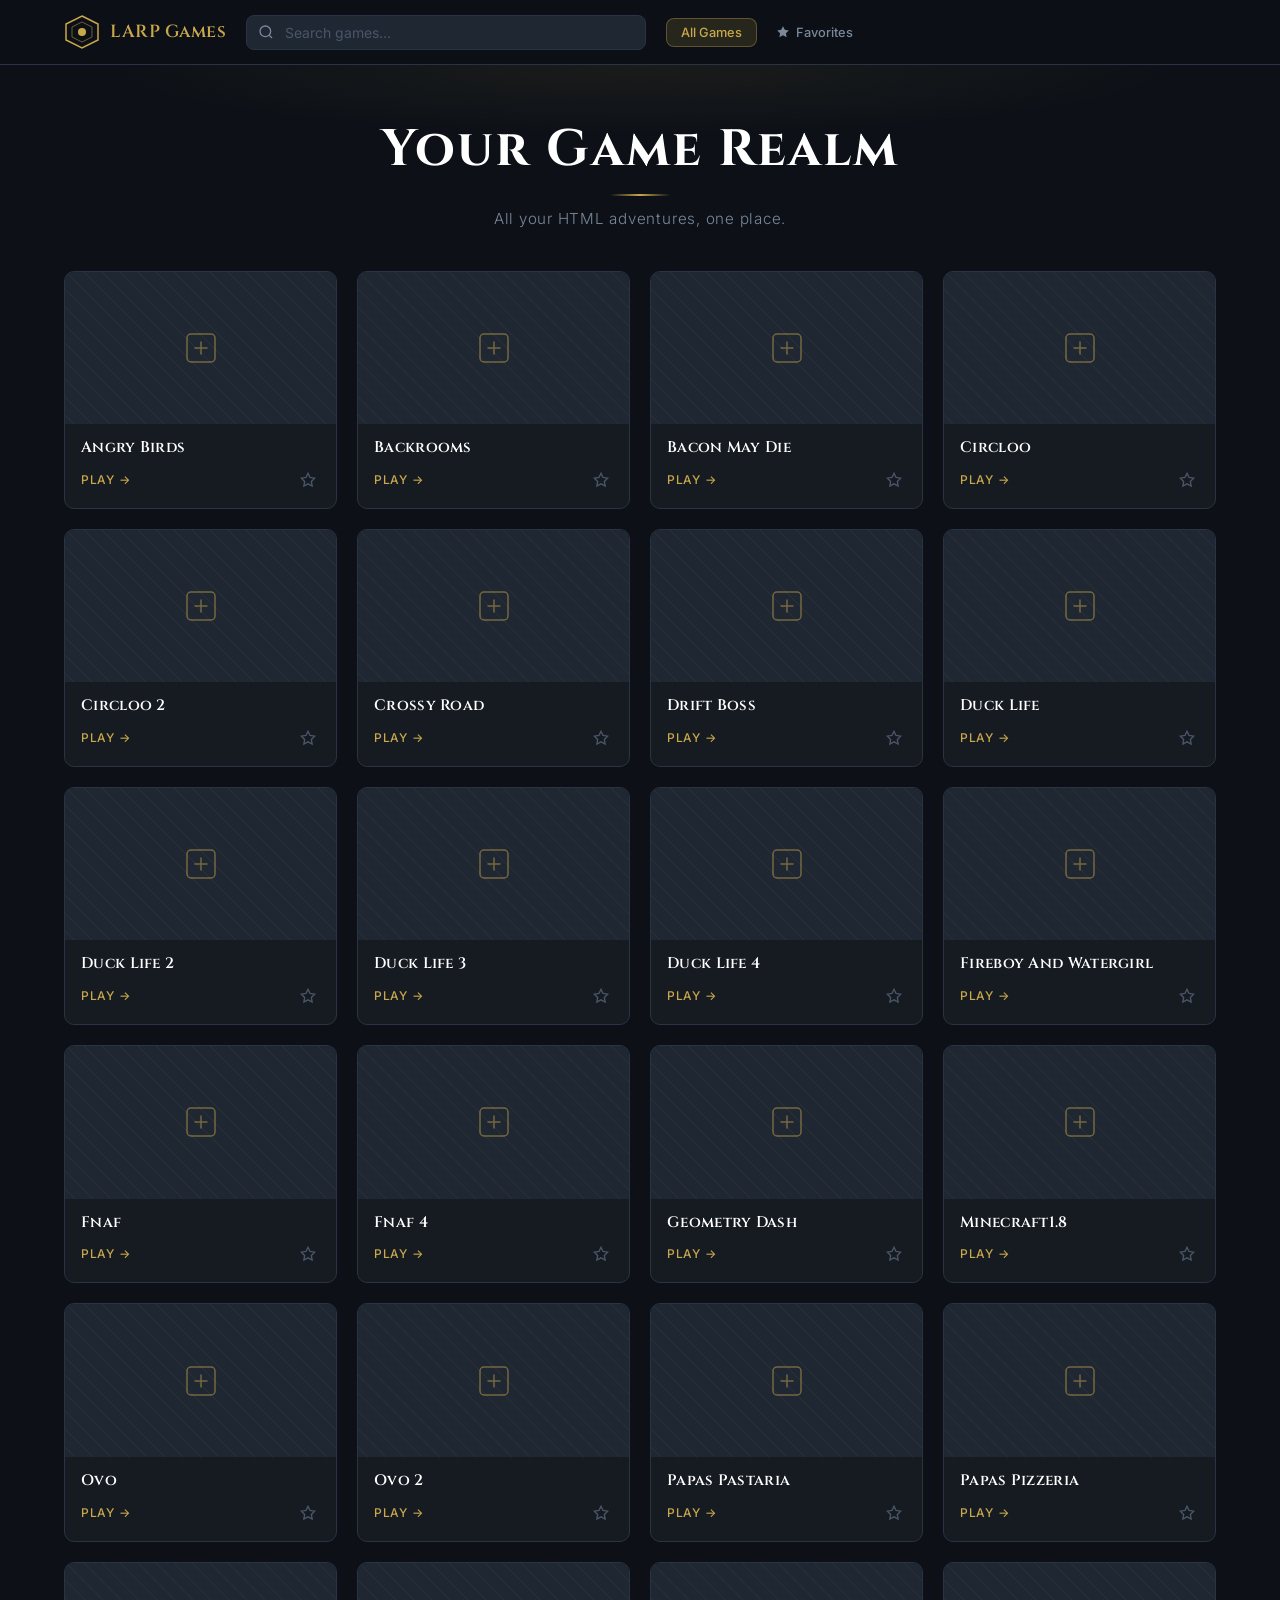
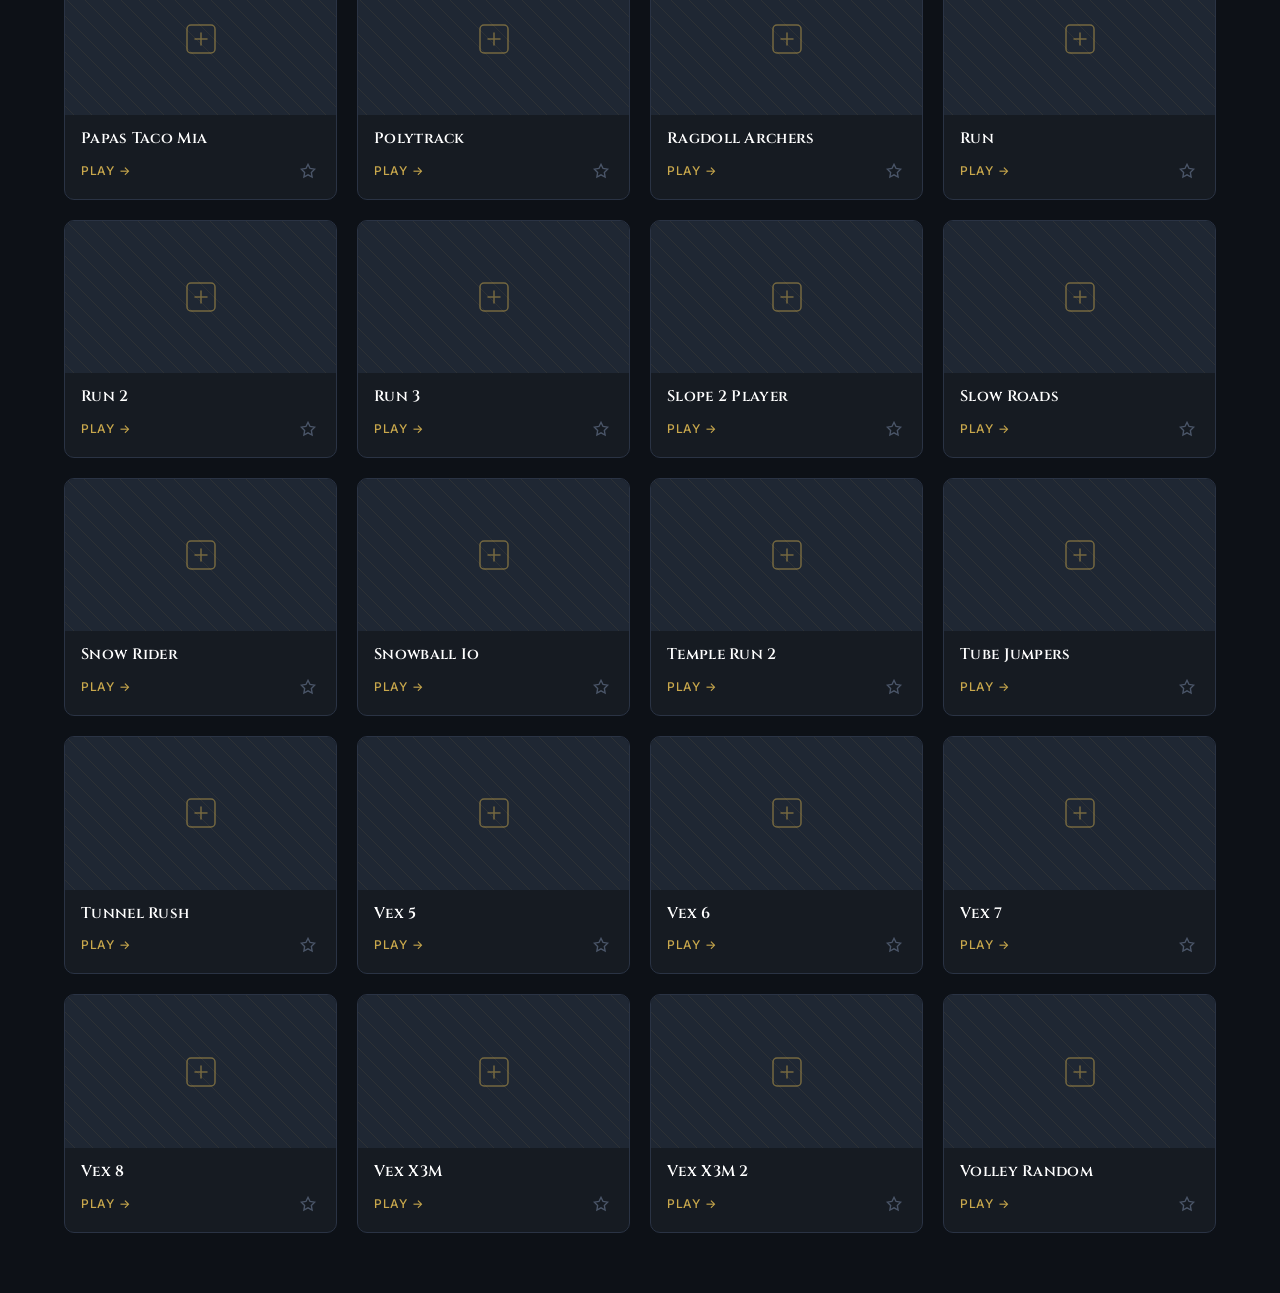
<file: index.html>
<!DOCTYPE html>
<html lang="en">
<head>
  <meta charset="UTF-8" />
  <meta name="viewport" content="width=device-width, initial-scale=1.0" />
  <title>LARP Games</title>
  <link rel="preconnect" href="https://fonts.googleapis.com" />
  <link rel="preconnect" href="https://fonts.gstatic.com" crossorigin />
  <link href="https://fonts.googleapis.com/css2?family=Cinzel:wght@400;600;700&family=Inter:wght@300;400;500;600&display=swap" rel="stylesheet" />
  <link rel="stylesheet" href="style.css" />
</head>
<body>
  <header>
    <div class="header-inner">
      <div class="logo">
        <svg width="36" height="36" viewBox="0 0 36 36" fill="none" xmlns="http://www.w3.org/2000/svg">
          <polygon points="18,2 34,10 34,26 18,34 2,26 2,10" stroke="#c9a84c" stroke-width="1.5" fill="none"/>
          <polygon points="18,8 28,13 28,23 18,28 8,23 8,13" stroke="#c9a84c" stroke-width="1" fill="none" opacity="0.5"/>
          <circle cx="18" cy="18" r="4" fill="#c9a84c"/>
        </svg>
        <span>LARP Games</span>
      </div>
      <div class="search-wrap">
        <svg class="search-icon" width="16" height="16" viewBox="0 0 24 24" fill="none" stroke="currentColor" stroke-width="2">
          <circle cx="11" cy="11" r="8"/><path d="m21 21-4.35-4.35"/>
        </svg>
        <input type="text" id="searchInput" placeholder="Search games…" autocomplete="off" />
        <button class="clear-btn" id="clearSearch" aria-label="Clear search">✕</button>
      </div>
      <div class="filter-tabs">
        <button class="tab active" data-filter="all">All Games</button>
        <button class="tab" data-filter="favorites">
          <svg width="14" height="14" viewBox="0 0 24 24" fill="currentColor"><path d="M12 2l3.09 6.26L22 9.27l-5 4.87 1.18 6.88L12 17.77l-6.18 3.25L7 14.14 2 9.27l6.91-1.01L12 2z"/></svg>
          Favorites
        </button>
      </div>
    </div>
  </header>

  <main>
    <div class="hero">
      <h1>Your Game Realm</h1>
      <p>All your HTML adventures, one place.</p>
    </div>

    <div class="container">
      <div id="emptyState" class="empty-state" style="display:none">
        <svg width="64" height="64" viewBox="0 0 64 64" fill="none" xmlns="http://www.w3.org/2000/svg">
          <rect x="8" y="12" width="48" height="40" rx="3" stroke="#c9a84c" stroke-width="2" fill="none" opacity="0.4"/>
          <path d="M20 12V8a4 4 0 0 1 4-4h16a4 4 0 0 1 4 4v4" stroke="#c9a84c" stroke-width="2" opacity="0.4"/>
          <circle cx="32" cy="34" r="8" stroke="#c9a84c" stroke-width="1.5" fill="none" opacity="0.6"/>
          <path d="M29 34l2 2 4-4" stroke="#c9a84c" stroke-width="1.5" stroke-linecap="round" stroke-linejoin="round" opacity="0.6"/>
        </svg>
        <h2 id="emptyTitle">No games found</h2>
        <p id="emptyMsg">Drop your HTML games into the <code>games/</code> folder, then refresh.</p>
      </div>
      <div id="gamesGrid" class="games-grid"></div>
    </div>
  </main>

  <div id="gameModal" class="modal" style="display:none">
    <div class="modal-backdrop" id="modalBackdrop"></div>
    <div class="modal-panel">
      <div class="modal-header">
        <span id="modalTitle" class="modal-title"></span>
        <div class="modal-actions">
          <button id="modalFavBtn" class="icon-btn" title="Toggle favorite">
            <svg width="18" height="18" viewBox="0 0 24 24" fill="none" stroke="currentColor" stroke-width="2"><path d="M12 2l3.09 6.26L22 9.27l-5 4.87 1.18 6.88L12 17.77l-6.18 3.25L7 14.14 2 9.27l6.91-1.01L12 2z"/></svg>
          </button>
          <button id="modalFullscreen" class="icon-btn" title="Fullscreen">
            <svg id="fsIconExpand" width="18" height="18" viewBox="0 0 24 24" fill="none" stroke="currentColor" stroke-width="2"><path d="M8 3H5a2 2 0 0 0-2 2v3m18 0V5a2 2 0 0 0-2-2h-3m0 18h3a2 2 0 0 0 2-2v-3M3 16v3a2 2 0 0 0 2 2h3"/></svg>
            <svg id="fsIconCollapse" width="18" height="18" viewBox="0 0 24 24" fill="none" stroke="currentColor" stroke-width="2" style="display:none"><path d="M8 3v3a2 2 0 0 1-2 2H3m18 0h-3a2 2 0 0 1-2-2V3m0 18v-3a2 2 0 0 1 2-2h3M3 16h3a2 2 0 0 1 2 2v3"/></svg>
          </button>
          <button id="modalClose" class="icon-btn" title="Close">
            <svg width="18" height="18" viewBox="0 0 24 24" fill="none" stroke="currentColor" stroke-width="2"><path d="M18 6 6 18M6 6l12 12"/></svg>
          </button>
        </div>
      </div>
      <iframe id="gameFrame" title="Game"></iframe>
    </div>
  </div>

  <script src="app.js"></script>
</body>
</html>
</file>
<file: style.css>
/* ── Tokens ───────────────────────────────────────────── */
:root {
  --bg:          #0d1117;
  --bg2:         #161b22;
  --bg3:         #1f2733;
  --border:      #2a3344;
  --border-gold: rgba(201,168,76,0.35);
  --gold:        #c9a84c;
  --gold-soft:   #e8c97a;
  --gold-dim:    rgba(201,168,76,0.15);
  --text:        #d4dae6;
  --text-dim:    #7a8899;
  --text-muted:  #4a5568;
  --danger:      #e05252;
  --radius:      10px;
  --shadow:      0 4px 24px rgba(0,0,0,0.5);
}

@media (prefers-color-scheme: light) {
  :root {
    --bg:          #0d1117;
    --bg2:         #161b22;
    --bg3:         #1f2733;
  }
}

*, *::before, *::after { box-sizing: border-box; margin: 0; padding: 0; }

html { scroll-behavior: smooth; }

body {
  font-family: 'Inter', sans-serif;
  background: var(--bg);
  color: var(--text);
  min-height: 100vh;
  line-height: 1.5;
}

/* ── Header ───────────────────────────────────────────── */
header {
  position: sticky;
  top: 0;
  z-index: 100;
  background: rgba(13,17,23,0.92);
  backdrop-filter: blur(14px);
  border-bottom: 1px solid var(--border);
}

.header-inner {
  max-width: 1200px;
  margin: 0 auto;
  padding: 0 24px;
  height: 64px;
  display: flex;
  align-items: center;
  gap: 20px;
}

.logo {
  display: flex;
  align-items: center;
  gap: 10px;
  font-family: 'Cinzel', serif;
  font-size: 1.1rem;
  font-weight: 600;
  color: var(--gold);
  letter-spacing: 0.03em;
  white-space: nowrap;
  flex-shrink: 0;
}

.search-wrap {
  flex: 1;
  position: relative;
  max-width: 400px;
}

.search-icon {
  position: absolute;
  left: 12px;
  top: 50%;
  transform: translateY(-50%);
  color: var(--text-dim);
  pointer-events: none;
}

#searchInput {
  width: 100%;
  background: var(--bg3);
  border: 1px solid var(--border);
  border-radius: 8px;
  padding: 8px 36px 8px 38px;
  color: var(--text);
  font-family: 'Inter', sans-serif;
  font-size: 0.875rem;
  outline: none;
  transition: border-color 0.2s;
}

#searchInput::placeholder { color: var(--text-muted); }

#searchInput:focus {
  border-color: var(--gold);
  box-shadow: 0 0 0 3px var(--gold-dim);
}

.clear-btn {
  position: absolute;
  right: 10px;
  top: 50%;
  transform: translateY(-50%);
  background: none;
  border: none;
  color: var(--text-muted);
  cursor: pointer;
  font-size: 0.75rem;
  padding: 2px 4px;
  border-radius: 4px;
  display: none;
  line-height: 1;
  transition: color 0.15s;
}

.clear-btn:hover { color: var(--text); }
.clear-btn.visible { display: block; }

.filter-tabs {
  display: flex;
  gap: 4px;
  flex-shrink: 0;
}

.tab {
  display: flex;
  align-items: center;
  gap: 6px;
  background: none;
  border: 1px solid transparent;
  border-radius: 8px;
  color: var(--text-dim);
  cursor: pointer;
  font-family: 'Inter', sans-serif;
  font-size: 0.8rem;
  font-weight: 500;
  padding: 6px 14px;
  transition: all 0.2s;
  white-space: nowrap;
}

.tab:hover { color: var(--text); border-color: var(--border); }
.tab.active {
  background: var(--gold-dim);
  border-color: var(--border-gold);
  color: var(--gold);
}

/* ── Hero ─────────────────────────────────────────────── */
.hero {
  text-align: center;
  padding: 56px 24px 32px;
  position: relative;
  overflow: hidden;
}

.hero::before {
  content: '';
  position: absolute;
  inset: 0;
  background:
    radial-gradient(ellipse 60% 50% at 50% 0%, rgba(201,168,76,0.07) 0%, transparent 70%);
  pointer-events: none;
}

.hero h1 {
  font-family: 'Cinzel', serif;
  font-size: clamp(2rem, 5vw, 3.2rem);
  font-weight: 700;
  color: #fff;
  letter-spacing: 0.04em;
  line-height: 1.15;
  position: relative;
}

.hero h1::after {
  content: '';
  display: block;
  width: 60px;
  height: 2px;
  background: linear-gradient(90deg, transparent, var(--gold), transparent);
  margin: 14px auto 0;
}

.hero p {
  margin-top: 12px;
  color: var(--text-dim);
  font-size: 0.95rem;
  font-weight: 300;
  letter-spacing: 0.05em;
  position: relative;
}

/* ── Grid ─────────────────────────────────────────────── */
.container {
  max-width: 1200px;
  margin: 0 auto;
  padding: 8px 24px 60px;
}

.games-grid {
  display: grid;
  grid-template-columns: repeat(auto-fill, minmax(240px, 1fr));
  gap: 20px;
}

/* ── Card ─────────────────────────────────────────────── */
.game-card {
  background: var(--bg2);
  border: 1px solid var(--border);
  border-radius: var(--radius);
  overflow: hidden;
  cursor: pointer;
  transition: transform 0.2s, border-color 0.2s, box-shadow 0.2s;
  position: relative;
  display: flex;
  flex-direction: column;
}

.game-card:hover {
  transform: translateY(-3px);
  border-color: var(--border-gold);
  box-shadow: 0 8px 32px rgba(201,168,76,0.12);
}

.game-card.favorited {
  border-color: rgba(201,168,76,0.5);
}

.card-thumb {
  width: 100%;
  aspect-ratio: 16/9;
  background: var(--bg3);
  position: relative;
  overflow: hidden;
  display: flex;
  align-items: center;
  justify-content: center;
}

.card-thumb-pattern {
  position: absolute;
  inset: 0;
  opacity: 0.08;
  background-image:
    repeating-linear-gradient(45deg, var(--gold) 0, var(--gold) 1px, transparent 0, transparent 50%);
  background-size: 18px 18px;
}

.card-thumb-icon {
  position: relative;
  z-index: 1;
  opacity: 0.5;
}

.card-body {
  padding: 14px 16px 16px;
  flex: 1;
  display: flex;
  flex-direction: column;
  gap: 10px;
}

.card-name {
  font-family: 'Cinzel', serif;
  font-size: 0.95rem;
  font-weight: 600;
  color: #fff;
  letter-spacing: 0.02em;
  line-height: 1.3;
  /* truncate long names */
  display: -webkit-box;
  -webkit-line-clamp: 2;
  -webkit-box-orient: vertical;
  overflow: hidden;
}

.card-footer {
  display: flex;
  align-items: center;
  justify-content: space-between;
  margin-top: auto;
}

.card-play {
  font-size: 0.75rem;
  font-weight: 500;
  color: var(--gold);
  letter-spacing: 0.06em;
  text-transform: uppercase;
}

.fav-btn {
  background: none;
  border: none;
  cursor: pointer;
  padding: 4px;
  border-radius: 6px;
  color: var(--text-muted);
  transition: color 0.15s, transform 0.15s;
  line-height: 1;
  display: flex;
  align-items: center;
}

.fav-btn:hover { color: var(--gold); transform: scale(1.15); }
.fav-btn.active { color: var(--gold); }
.fav-btn.active svg { fill: var(--gold); }

.fav-badge {
  position: absolute;
  top: 8px;
  right: 8px;
  background: rgba(13,17,23,0.8);
  border: 1px solid var(--border-gold);
  border-radius: 6px;
  padding: 3px 6px;
  font-size: 0.65rem;
  font-weight: 600;
  color: var(--gold);
  letter-spacing: 0.08em;
  text-transform: uppercase;
  display: none;
}

.game-card.favorited .fav-badge { display: block; }

/* ── Empty state ──────────────────────────────────────── */
.empty-state {
  text-align: center;
  padding: 80px 20px;
  display: flex;
  flex-direction: column;
  align-items: center;
  gap: 16px;
}

.empty-state h2 {
  font-family: 'Cinzel', serif;
  font-size: 1.3rem;
  color: var(--text-dim);
}

.empty-state p {
  color: var(--text-muted);
  font-size: 0.9rem;
  max-width: 340px;
}

.empty-state code {
  background: var(--bg3);
  border: 1px solid var(--border);
  padding: 1px 6px;
  border-radius: 4px;
  font-size: 0.85em;
  color: var(--gold-soft);
}

/* ── Modal ────────────────────────────────────────────── */
.modal {
  position: fixed;
  inset: 0;
  z-index: 200;
  display: flex;
  align-items: center;
  justify-content: center;
  padding: 16px;
}

.modal-backdrop {
  position: absolute;
  inset: 0;
  background: rgba(0,0,0,0.75);
  backdrop-filter: blur(4px);
}

.modal-panel {
  position: relative;
  z-index: 1;
  background: var(--bg2);
  border: 1px solid var(--border);
  border-radius: 14px;
  width: 100%;
  max-width: 1100px;
  height: 90vh;
  display: flex;
  flex-direction: column;
  overflow: hidden;
  box-shadow: var(--shadow);
}

.modal-header {
  display: flex;
  align-items: center;
  justify-content: space-between;
  padding: 14px 20px;
  border-bottom: 1px solid var(--border);
  background: var(--bg3);
  flex-shrink: 0;
}

.modal-title {
  font-family: 'Cinzel', serif;
  font-size: 1rem;
  font-weight: 600;
  color: var(--gold);
  letter-spacing: 0.03em;
}

.modal-actions {
  display: flex;
  gap: 8px;
}

.icon-btn {
  background: none;
  border: 1px solid var(--border);
  border-radius: 8px;
  color: var(--text-dim);
  cursor: pointer;
  padding: 7px;
  line-height: 0;
  transition: all 0.15s;
  display: flex;
  align-items: center;
}

.icon-btn:hover {
  border-color: var(--gold);
  color: var(--gold);
}

#modalFavBtn.active { color: var(--gold); border-color: var(--border-gold); }
#modalFavBtn.active svg { fill: var(--gold); }

#gameFrame {
  flex: 1;
  border: none;
  background: #fff;
}

/* ── Responsive ───────────────────────────────────────── */
@media (max-width: 600px) {
  .header-inner { flex-wrap: wrap; height: auto; padding: 10px 16px; gap: 10px; }
  .search-wrap { order: 3; max-width: 100%; width: 100%; }
  .filter-tabs { margin-left: auto; }
  .container { padding: 8px 16px 48px; }
  .games-grid { grid-template-columns: repeat(auto-fill, minmax(160px, 1fr)); gap: 14px; }
  .hero { padding: 32px 16px 24px; }
  .modal { padding: 0; }
  .modal-panel { height: 100vh; border-radius: 0; }
}

/* ── Fade-in for cards ────────────────────────────────── */
@keyframes cardIn {
  from { opacity: 0; transform: translateY(10px); }
  to   { opacity: 1; transform: translateY(0); }
}

.game-card {
  animation: cardIn 0.25s ease both;
}
</file>
